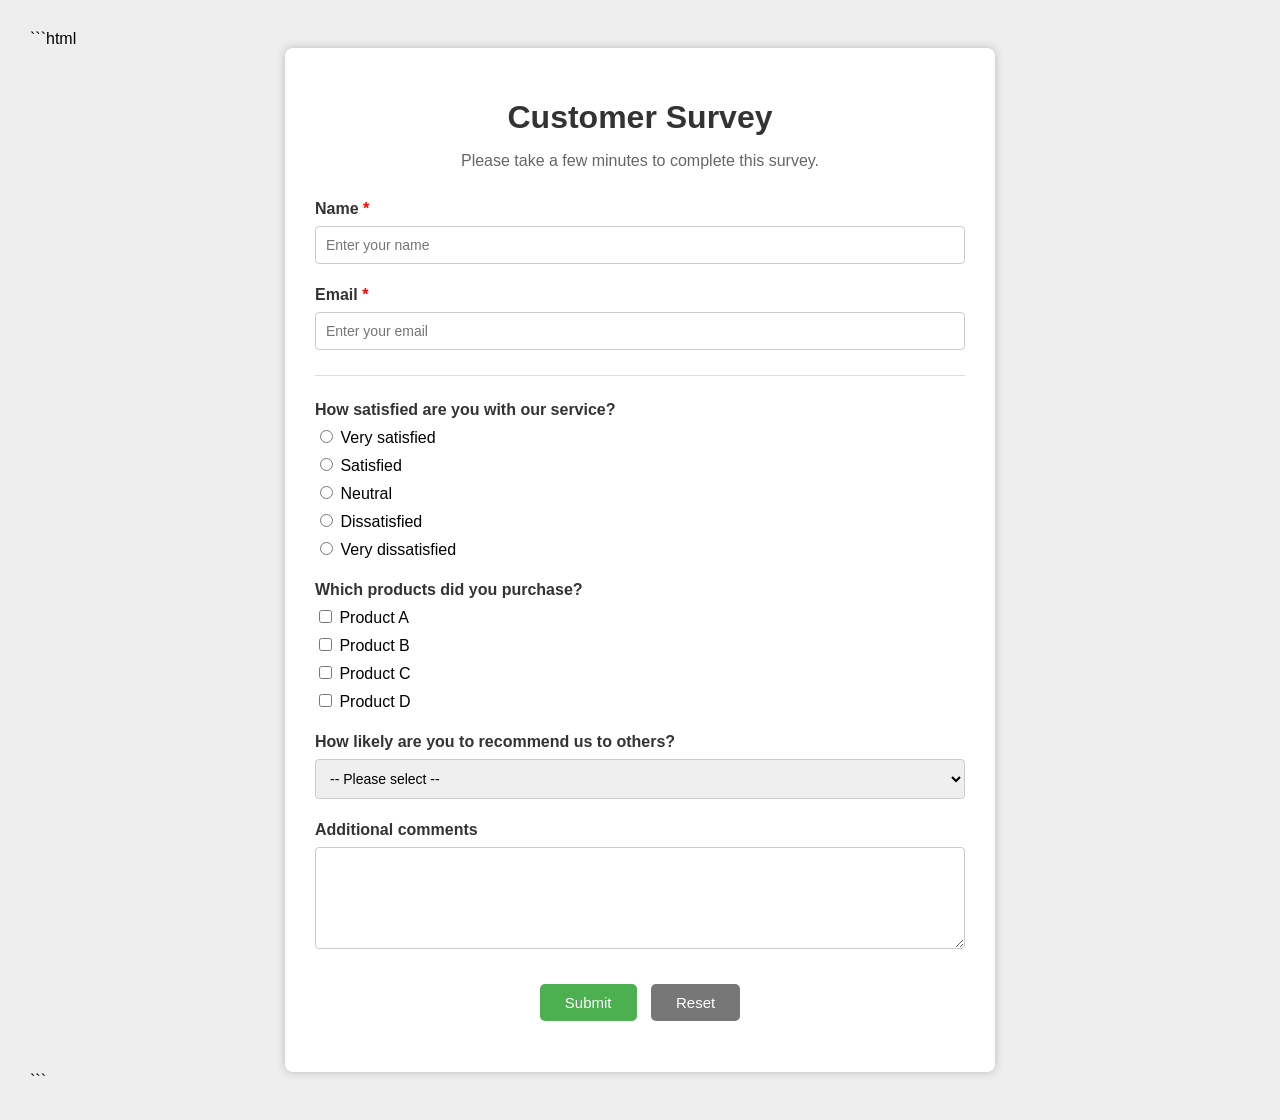
<file: bai-08-form-survey/index.html>
```html
<!doctype html>
<html>
  <head>
    <meta charset="UTF-8" />
    <title>Customer Survey</title>

    <style>
      body {
        font-family: Arial, sans-serif;
        background-color: #eeeeee;
        margin: 0;
        padding: 30px;
      }

      .container {
        width: 650px;
        margin: auto;
        background-color: white;
        padding: 30px;
        border-radius: 8px;
        box-shadow: 0 0 10px #bbb;
      }

      h1 {
        text-align: center;
        color: #333;
        margin-bottom: 10px;
      }

      .description {
        text-align: center;
        color: #666;
        margin-bottom: 30px;
      }

      .form-group {
        margin-bottom: 22px;
      }

      label.title {
        display: block;
        font-weight: bold;
        margin-bottom: 8px;
        color: #333;
      }

      input[type="text"],
      input[type="email"],
      textarea,
      select {
        width: 100%;
        padding: 10px;
        box-sizing: border-box;
        border: 1px solid #ccc;
        border-radius: 4px;
        font-size: 14px;
      }

      textarea {
        resize: vertical;
      }

      .options label {
        display: block;
        margin: 8px 0;
        font-weight: normal;
      }

      .inline-options label {
        display: inline-block;
        margin-right: 20px;
        font-weight: normal;
      }

      .required {
        color: red;
      }

      .submit-area {
        text-align: center;
        margin-top: 30px;
      }

      input[type="submit"],
      input[type="reset"] {
        padding: 10px 25px;
        border: none;
        border-radius: 5px;
        cursor: pointer;
        font-size: 15px;
        margin: 5px;
      }

      input[type="submit"] {
        background-color: #4caf50;
        color: white;
      }

      input[type="reset"] {
        background-color: #777;
        color: white;
      }

      hr {
        border: none;
        border-top: 1px solid #ddd;
        margin: 25px 0;
      }
    </style>
  </head>

  <body>
    <div class="container">
      <h1>Customer Survey</h1>

      <p class="description">
        Please take a few minutes to complete this survey.
      </p>

      <form action="#" method="post">
        <!-- Thông tin khách hàng -->
        <div class="form-group">
          <label class="title" for="name">
            Name <span class="required">*</span>
          </label>
          <input
            type="text"
            id="name"
            name="name"
            placeholder="Enter your name"
          />
        </div>

        <div class="form-group">
          <label class="title" for="email">
            Email <span class="required">*</span>
          </label>
          <input
            type="email"
            id="email"
            name="email"
            placeholder="Enter your email"
          />
        </div>

        <hr />

        <!-- Đánh giá dịch vụ -->
        <div class="form-group">
          <label class="title"> How satisfied are you with our service? </label>

          <div class="options">
            <label>
              <input type="radio" name="satisfaction" value="very_satisfied" />
              Very satisfied
            </label>

            <label>
              <input type="radio" name="satisfaction" value="satisfied" />
              Satisfied
            </label>

            <label>
              <input type="radio" name="satisfaction" value="neutral" />
              Neutral
            </label>

            <label>
              <input type="radio" name="satisfaction" value="dissatisfied" />
              Dissatisfied
            </label>

            <label>
              <input
                type="radio"
                name="satisfaction"
                value="very_dissatisfied"
              />
              Very dissatisfied
            </label>
          </div>
        </div>

        <!-- Sản phẩm -->
        <div class="form-group">
          <label class="title"> Which products did you purchase? </label>

          <div class="options">
            <label>
              <input type="checkbox" name="product" value="product_a" />
              Product A
            </label>

            <label>
              <input type="checkbox" name="product" value="product_b" />
              Product B
            </label>

            <label>
              <input type="checkbox" name="product" value="product_c" />
              Product C
            </label>

            <label>
              <input type="checkbox" name="product" value="product_d" />
              Product D
            </label>
          </div>
        </div>

        <!-- Mức độ giới thiệu -->
        <div class="form-group">
          <label class="title">
            How likely are you to recommend us to others?
          </label>

          <select name="recommend">
            <option value="">-- Please select --</option>
            <option value="very_likely">Very likely</option>
            <option value="likely">Likely</option>
            <option value="neutral">Neutral</option>
            <option value="unlikely">Unlikely</option>
            <option value="very_unlikely">Very unlikely</option>
          </select>
        </div>

        <!-- Góp ý -->
        <div class="form-group">
          <label class="title" for="comments"> Additional comments </label>

          <textarea
            id="comments"
            name="comments"
            rows="5"
            placeholder="Enter your comments here"
          >
          </textarea>
        </div>

        <!-- Nút -->
        <div class="submit-area">
          <input type="submit" value="Submit" />
          <input type="reset" value="Reset" />
        </div>
      </form>
    </div>
  </body>
</html>
```
</file>
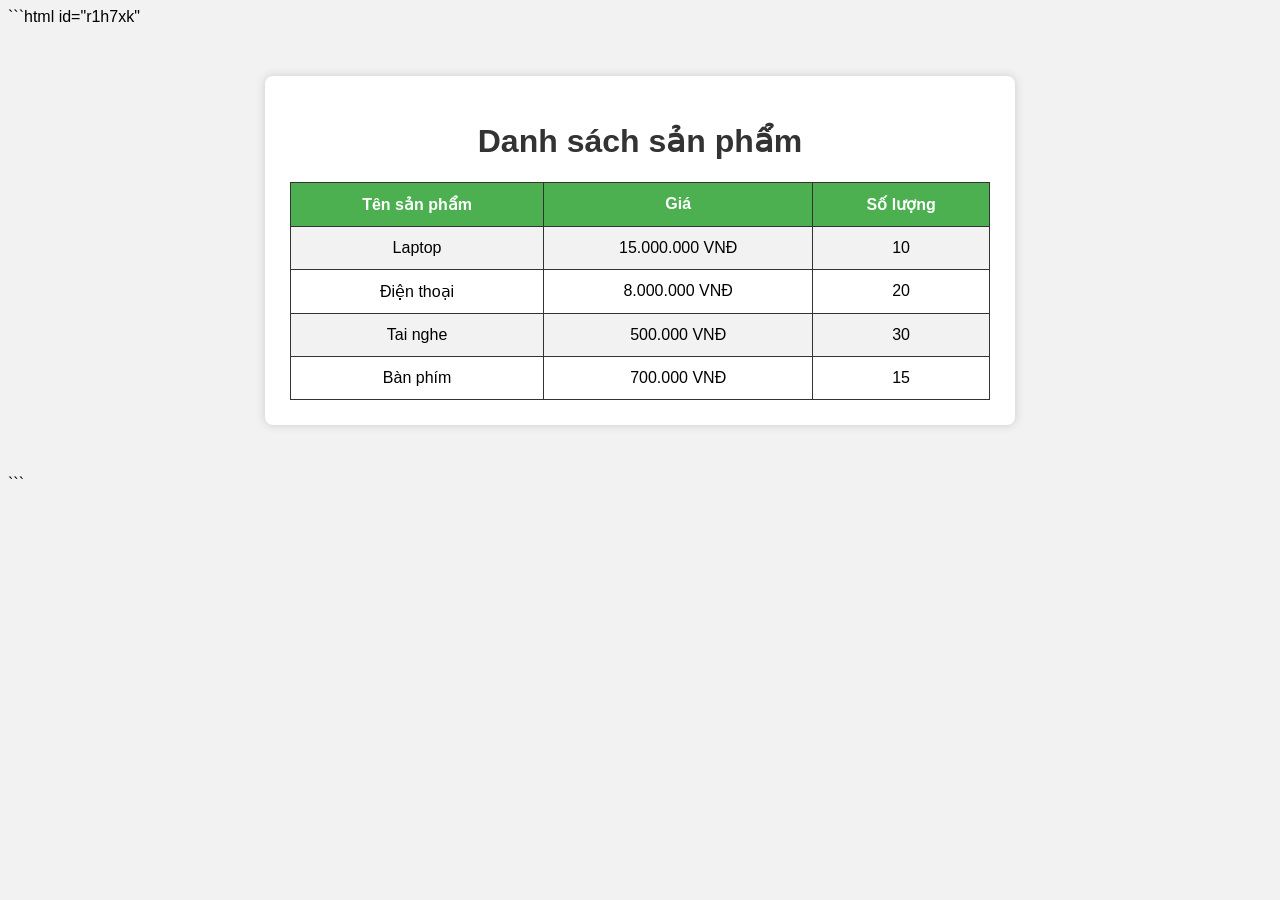
<file: bai-09-bang-san-pham/index.html>
```html id="r1h7xk"
<!doctype html>
<html>
  <head>
    <meta charset="UTF-8" />
    <title>Danh sách sản phẩm</title>

    <style>
      body {
        font-family: Arial, sans-serif;
        background-color: #f2f2f2;
      }

      .container {
        width: 700px;
        margin: 50px auto;
        background-color: white;
        padding: 25px;
        border-radius: 8px;
        box-shadow: 0 0 10px #ccc;
      }

      h1 {
        text-align: center;
        color: #333;
      }

      table {
        width: 100%;
        border-collapse: collapse;
        margin-top: 20px;
      }

      th,
      td {
        border: 1px solid #333;
        padding: 12px;
        text-align: center;
      }

      th {
        background-color: #4caf50;
        color: white;
      }

      tr:nth-child(even) {
        background-color: #f2f2f2;
      }
    </style>
  </head>

  <body>
    <div class="container">
      <h1>Danh sách sản phẩm</h1>

      <table>
        <tr>
          <th>Tên sản phẩm</th>
          <th>Giá</th>
          <th>Số lượng</th>
        </tr>

        <tr>
          <td>Laptop</td>
          <td>15.000.000 VNĐ</td>
          <td>10</td>
        </tr>

        <tr>
          <td>Điện thoại</td>
          <td>8.000.000 VNĐ</td>
          <td>20</td>
        </tr>

        <tr>
          <td>Tai nghe</td>
          <td>500.000 VNĐ</td>
          <td>30</td>
        </tr>

        <tr>
          <td>Bàn phím</td>
          <td>700.000 VNĐ</td>
          <td>15</td>
        </tr>
      </table>
    </div>
  </body>
</html>
```
</file>
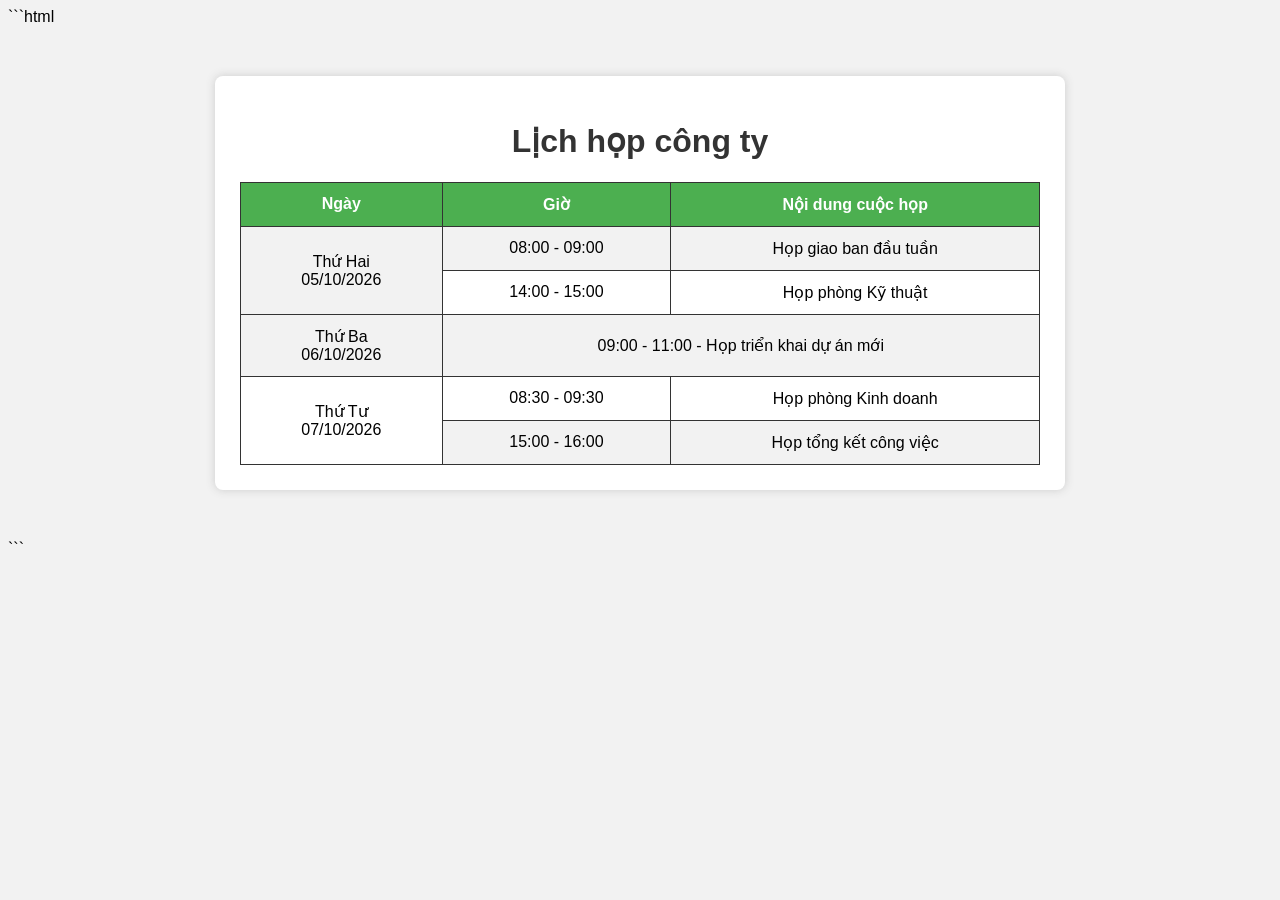
<file: bai-10-gop-o-rowspan-colspan/index.html>
```html
<!doctype html>
<html>
  <head>
    <meta charset="UTF-8" />
    <title>Lịch họp công ty</title>
    <style>
      body {
        font-family: Arial, sans-serif;
        background-color: #f2f2f2;
      }

      .container {
        width: 800px;
        margin: 50px auto;
        background-color: white;
        padding: 25px;
        border-radius: 8px;
        box-shadow: 0 0 10px #ccc;
      }

      h1 {
        text-align: center;
        color: #333;
      }

      table {
        width: 100%;
        border-collapse: collapse;
        margin-top: 20px;
      }

      th,
      td {
        border: 1px solid #333;
        padding: 12px;
        text-align: center;
      }

      th {
        background-color: #4caf50;
        color: white;
      }

      tr:nth-child(even) {
        background-color: #f2f2f2;
      }
    </style>
  </head>

  <body>
    <div class="container">
      <h1>Lịch họp công ty</h1>

      <table>
        <tr>
          <th>Ngày</th>
          <th>Giờ</th>
          <th>Nội dung cuộc họp</th>
        </tr>

        <tr>
          <td rowspan="2">Thứ Hai<br />05/10/2026</td>
          <td>08:00 - 09:00</td>
          <td>Họp giao ban đầu tuần</td>
        </tr>

        <tr>
          <td>14:00 - 15:00</td>
          <td>Họp phòng Kỹ thuật</td>
        </tr>

        <tr>
          <td>Thứ Ba<br />06/10/2026</td>
          <td colspan="2">09:00 - 11:00 - Họp triển khai dự án mới</td>
        </tr>

        <tr>
          <td rowspan="2">Thứ Tư<br />07/10/2026</td>
          <td>08:30 - 09:30</td>
          <td>Họp phòng Kinh doanh</td>
        </tr>

        <tr>
          <td>15:00 - 16:00</td>
          <td>Họp tổng kết công việc</td>
        </tr>
      </table>
    </div>
  </body>
</html>
```
</file>
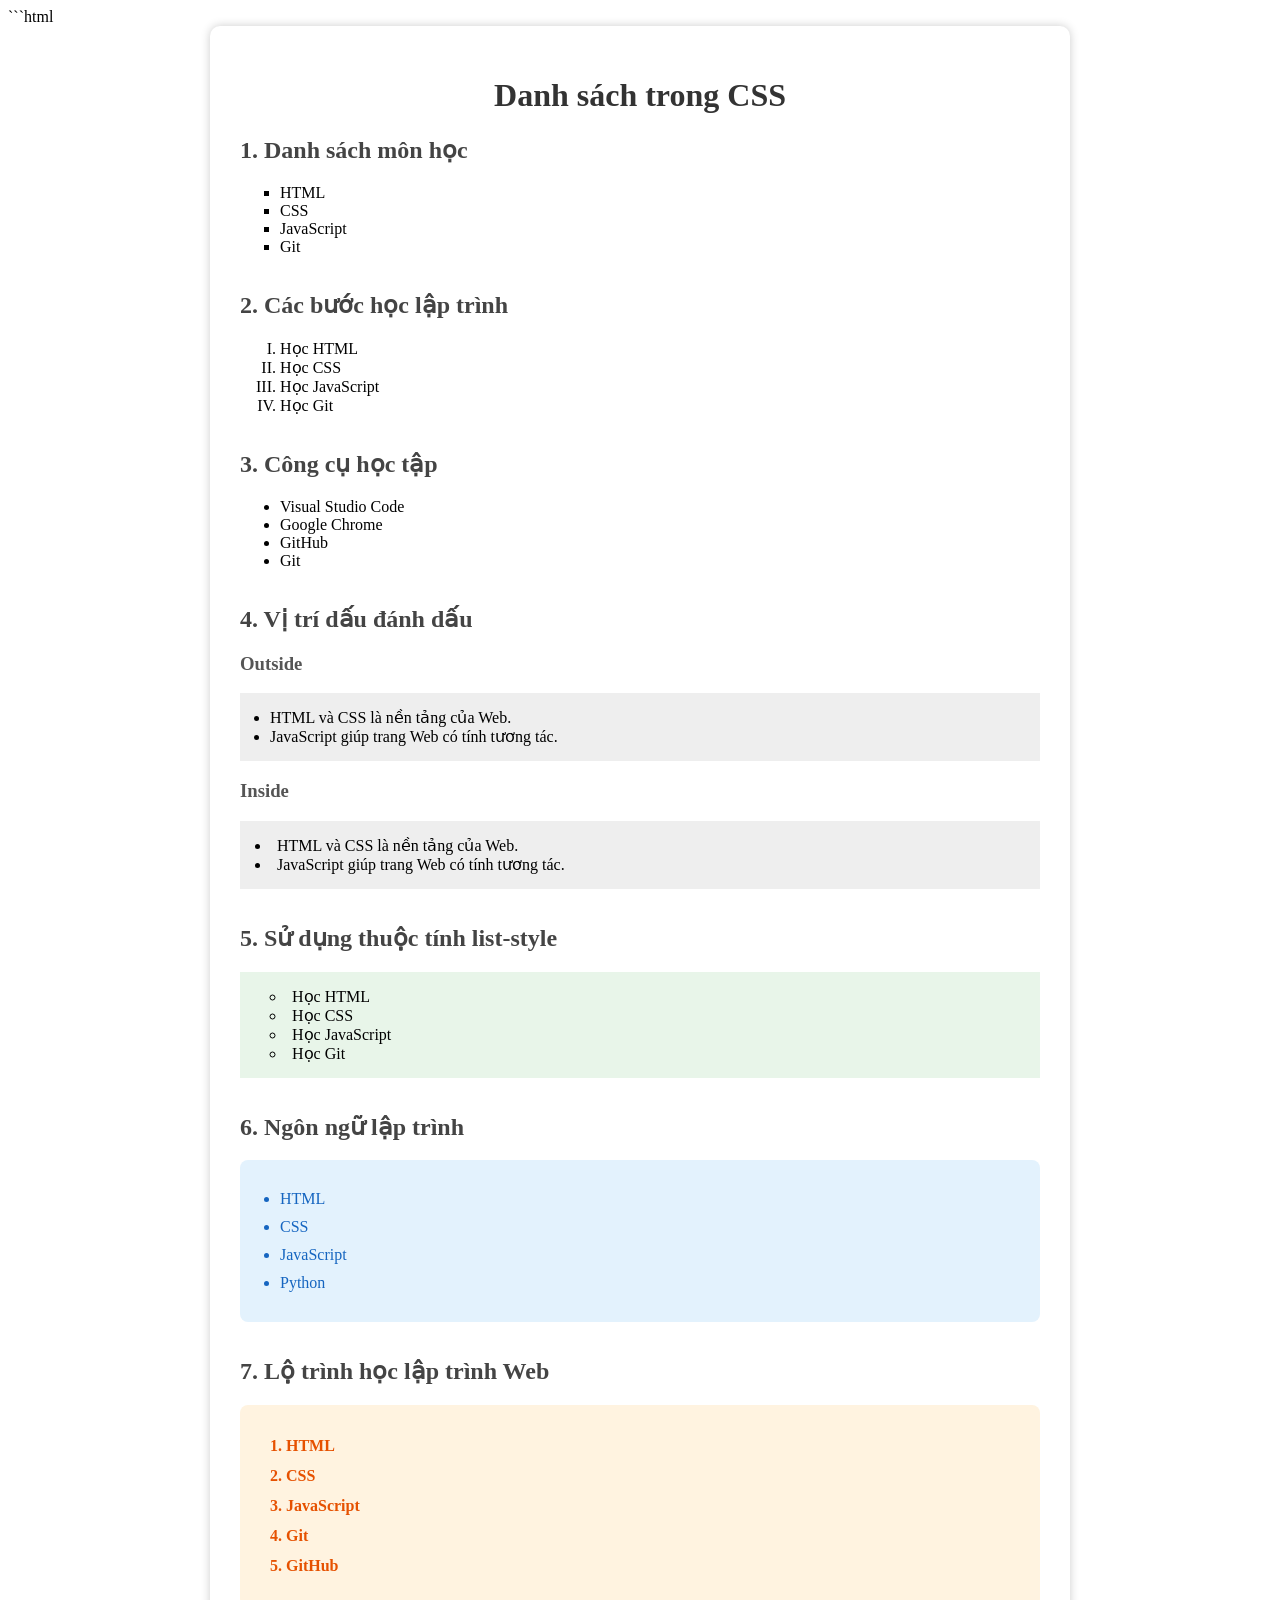
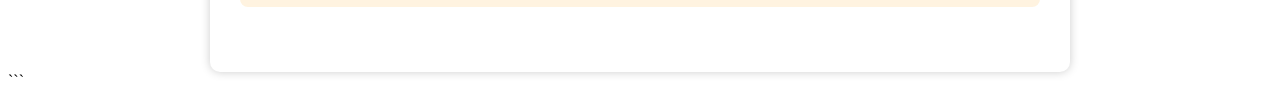
<file: bai-11-danh-sach-css/index.html>
```html
<!doctype html>
<html lang="vi">
  <head>
    <meta charset="UTF-8" />
    <meta name="viewport" content="width=device-width, initial-scale=1.0" />
    <title>Danh sách trong CSS</title>

    <link rel="stylesheet" href="style.css" />
  </head>
  <body>
    <div class="container">
      <h1>Danh sách trong CSS</h1>

      <!-- 2. list-style-type: square -->
      <section>
        <h2>1. Danh sách môn học</h2>

        <ul class="subjects">
          <li>HTML</li>
          <li>CSS</li>
          <li>JavaScript</li>
          <li>Git</li>
        </ul>
      </section>

      <!-- 3. list-style-type: upper-roman -->
      <section>
        <h2>2. Các bước học lập trình</h2>

        <ol class="steps">
          <li>Học HTML</li>
          <li>Học CSS</li>
          <li>Học JavaScript</li>
          <li>Học Git</li>
        </ol>
      </section>

      <!-- 4. list-style-image -->
      <section>
        <h2>3. Công cụ học tập</h2>

        <ul class="tools">
          <li>Visual Studio Code</li>
          <li>Google Chrome</li>
          <li>GitHub</li>
          <li>Git</li>
        </ul>
      </section>

      <!-- 5. list-style-position -->
      <section>
        <h2>4. Vị trí dấu đánh dấu</h2>

        <h3>Outside</h3>
        <ul class="outside-list">
          <li>HTML và CSS là nền tảng của Web.</li>
          <li>JavaScript giúp trang Web có tính tương tác.</li>
        </ul>

        <h3>Inside</h3>
        <ul class="inside-list">
          <li>HTML và CSS là nền tảng của Web.</li>
          <li>JavaScript giúp trang Web có tính tương tác.</li>
        </ul>
      </section>

      <!-- 6. list-style shorthand -->
      <section>
        <h2>5. Sử dụng thuộc tính list-style</h2>

        <ul class="shorthand-list">
          <li>Học HTML</li>
          <li>Học CSS</li>
          <li>Học JavaScript</li>
          <li>Học Git</li>
        </ul>
      </section>

      <!-- 7. Màu sắc và khoảng cách -->
      <section>
        <h2>6. Ngôn ngữ lập trình</h2>

        <ul class="programming-languages">
          <li>HTML</li>
          <li>CSS</li>
          <li>JavaScript</li>
          <li>Python</li>
        </ul>
      </section>

      <!-- 8. Bài tập tổng hợp -->
      <section>
        <h2>7. Lộ trình học lập trình Web</h2>

        <ol class="web-roadmap">
          <li>HTML</li>
          <li>CSS</li>
          <li>JavaScript</li>
          <li>Git</li>
          <li>GitHub</li>
        </ol>
      </section>
    </div>
  </body>
</html>
```
</file>
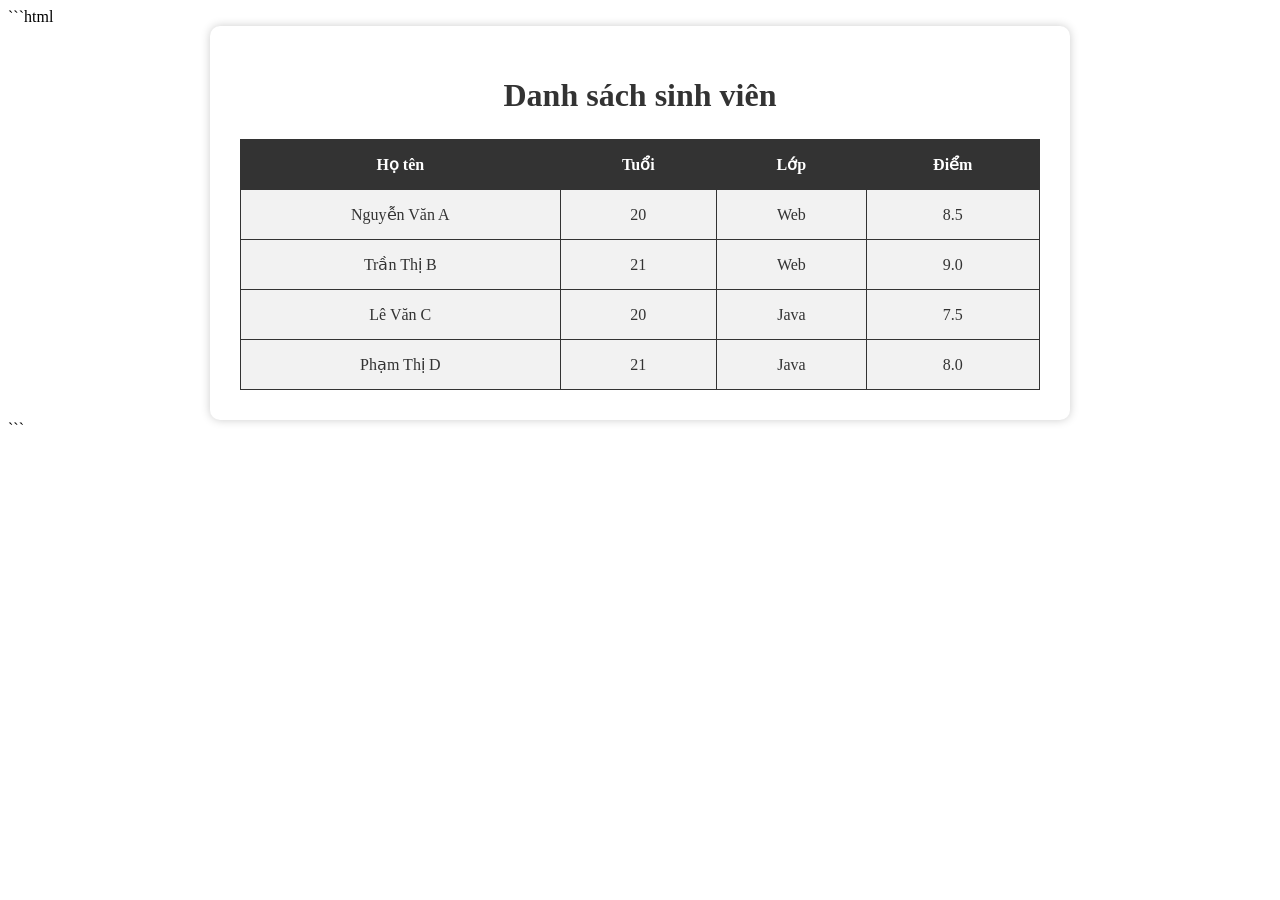
<file: bai-12-bang-css/index.html>
```html
<!doctype html>
<html lang="vi">
  <head>
    <meta charset="UTF-8" />
    <meta name="viewport" content="width=device-width, initial-scale=1.0" />
    <title>Bảng trong CSS</title>

    <link rel="stylesheet" href="style.css" />
  </head>
  <body>
    <div class="container">
      <h1>Danh sách sinh viên</h1>

      <table>
        <tr>
          <th>Họ tên</th>
          <th>Tuổi</th>
          <th>Lớp</th>
          <th>Điểm</th>
        </tr>

        <tr>
          <td>Nguyễn Văn A</td>
          <td>20</td>
          <td>Web</td>
          <td>8.5</td>
        </tr>

        <tr>
          <td>Trần Thị B</td>
          <td>21</td>
          <td>Web</td>
          <td>9.0</td>
        </tr>

        <tr>
          <td>Lê Văn C</td>
          <td>20</td>
          <td>Java</td>
          <td>7.5</td>
        </tr>

        <tr>
          <td>Phạm Thị D</td>
          <td>21</td>
          <td>Java</td>
          <td>8.0</td>
        </tr>
      </table>
    </div>
  </body>
</html>
```
</file>
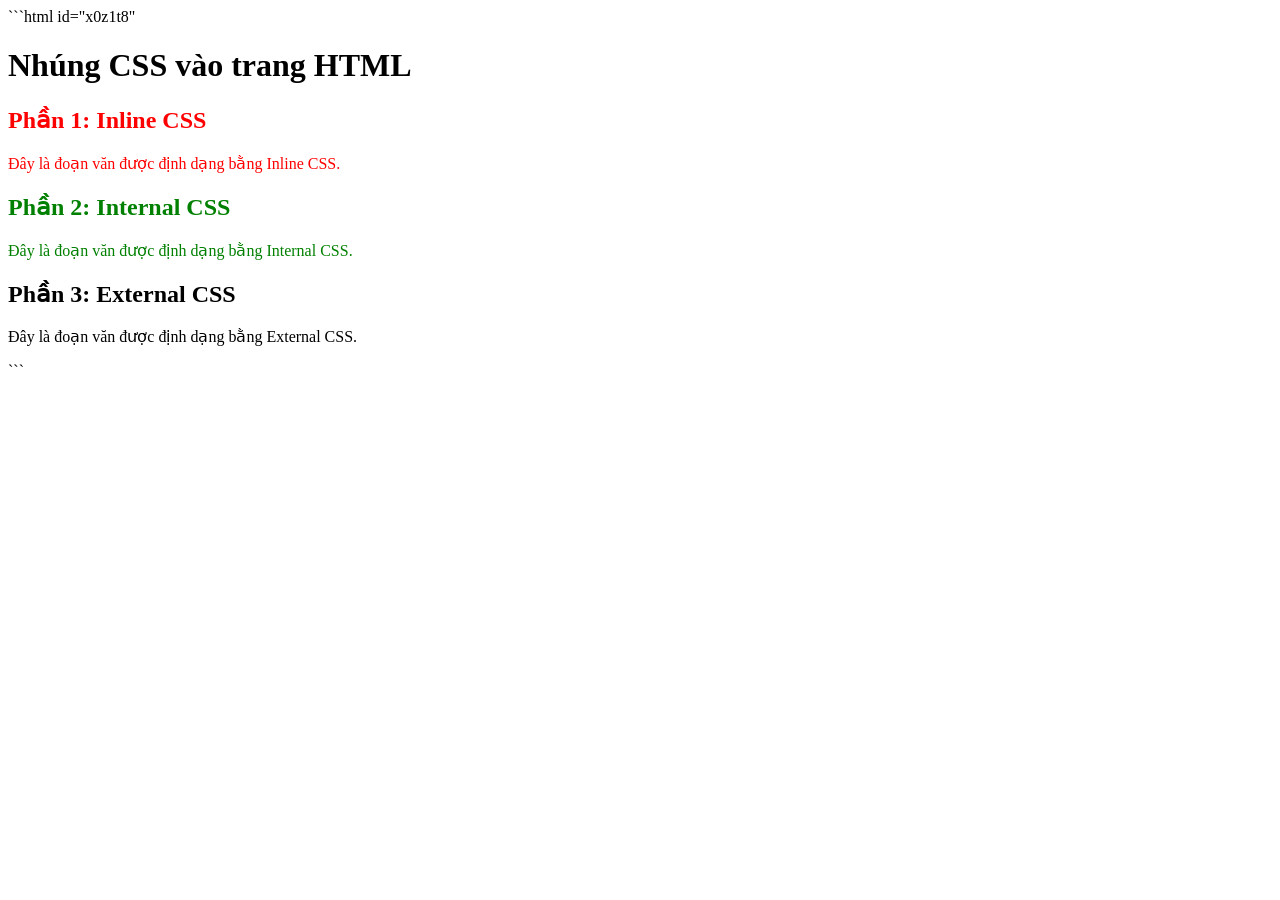
<file: bai-14-nhung-css-html/index.html>
```html id="x0z1t8"
<!doctype html>
<html lang="vi">
  <head>
    <meta charset="UTF-8" />
    <meta name="viewport" content="width=device-width, initial-scale=1.0" />
    <title>Nhúng CSS vào HTML</title>

    <!-- Phần 2: Internal CSS -->
    <style>
      .internal {
        color: green;
      }
    </style>

    <!-- Phần 3: External CSS -->
    <link rel="stylesheet" href="style.css" />
  </head>

  <body>
    <h1>Nhúng CSS vào trang HTML</h1>

    <!-- Phần 1: Inline CSS -->
    <h2 style="color: red">Phần 1: Inline CSS</h2>

    <p style="color: red">Đây là đoạn văn được định dạng bằng Inline CSS.</p>

    <!-- Phần 2: Internal CSS -->
    <h2 class="internal">Phần 2: Internal CSS</h2>

    <p class="internal">Đây là đoạn văn được định dạng bằng Internal CSS.</p>

    <!-- Phần 3: External CSS -->
    <h2 class="external">Phần 3: External CSS</h2>

    <p class="external">Đây là đoạn văn được định dạng bằng External CSS.</p>
  </body>
</html>
```
</file>
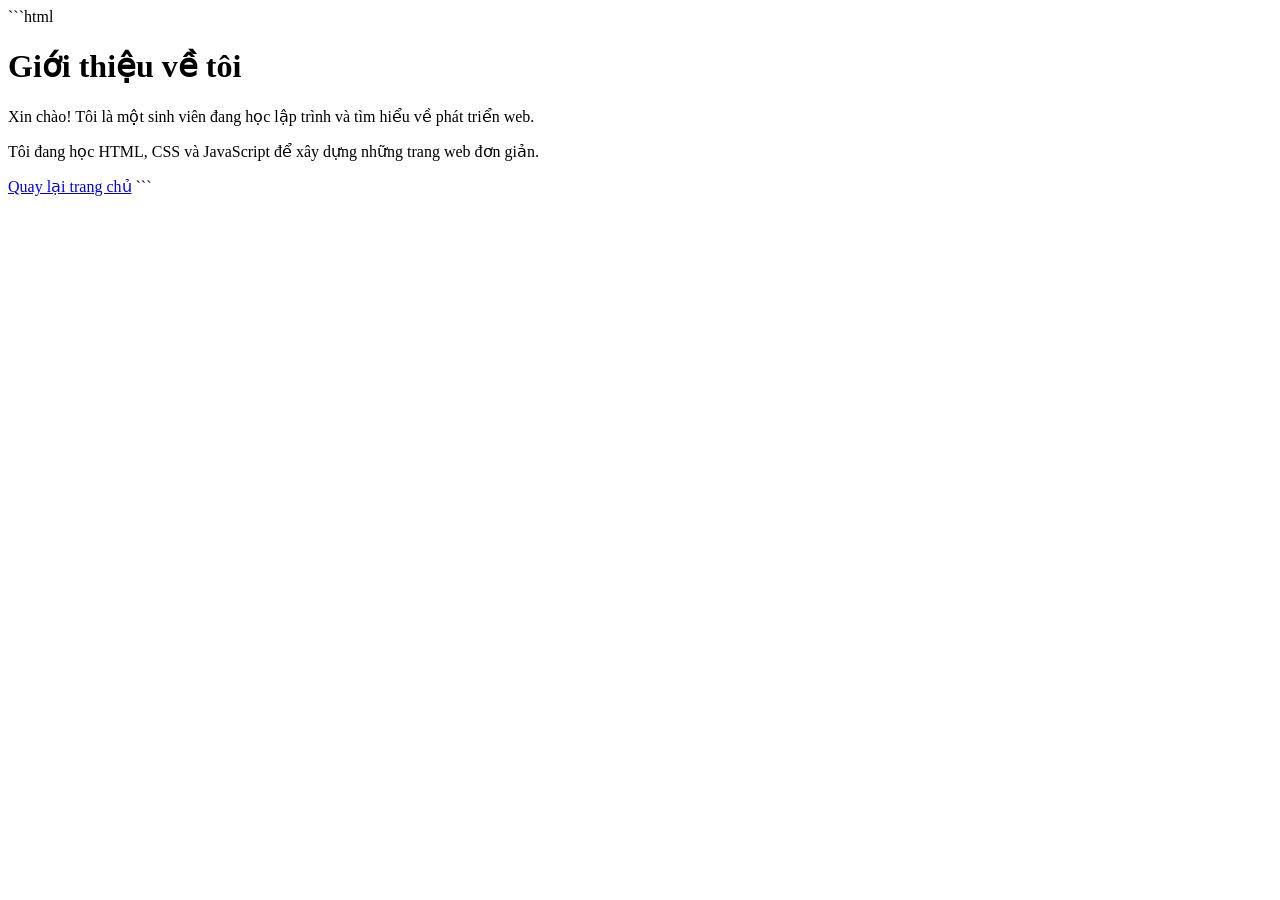
<file: about.html>
```html
<!doctype html>
<html>
  <head>
    <meta charset="utf-8" />
    <title>Giới thiệu</title>
  </head>

  <body>
    <h1>Giới thiệu về tôi</h1>

    <p>
      Xin chào! Tôi là một sinh viên đang học lập trình và tìm hiểu về phát
      triển web.
    </p>

    <p>
      Tôi đang học HTML, CSS và JavaScript để xây dựng những trang web đơn giản.
    </p>

    <a href="index.html">Quay lại trang chủ</a>
  </body>
</html>
```
</file>
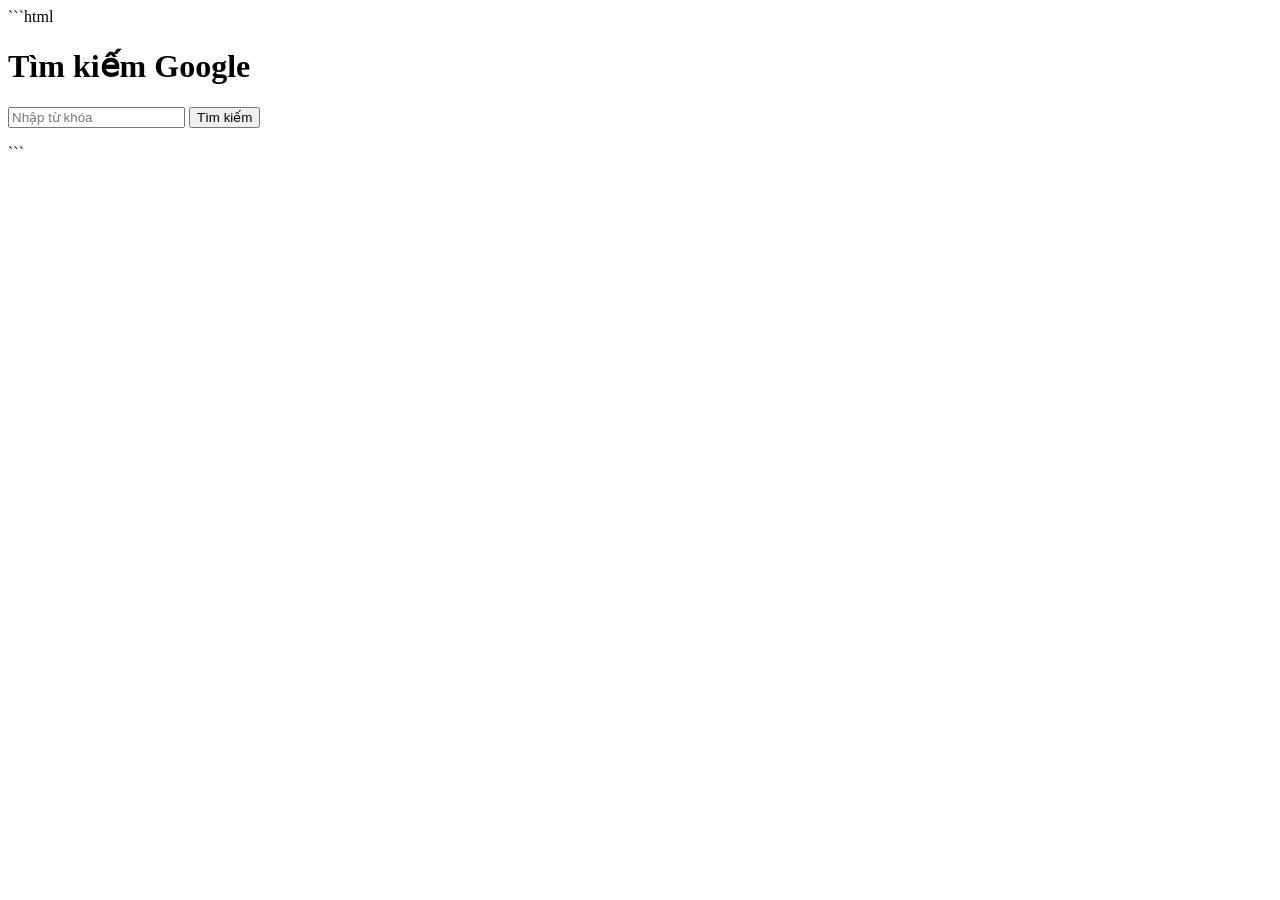
<file: google-search.html>
```html
<!doctype html>
<html>
  <head>
    <meta charset="utf-8" />
    <title>Form Tìm kiếm Google</title>
  </head>

  <body>
    <h1>Tìm kiếm Google</h1>

    <form action="https://www.google.com.vn/search" method="GET">
      <input type="text" name="q" placeholder="Nhập từ khóa" />
      <input type="submit" value="Tìm kiếm" />
    </form>
  </body>
</html>
```
</file>
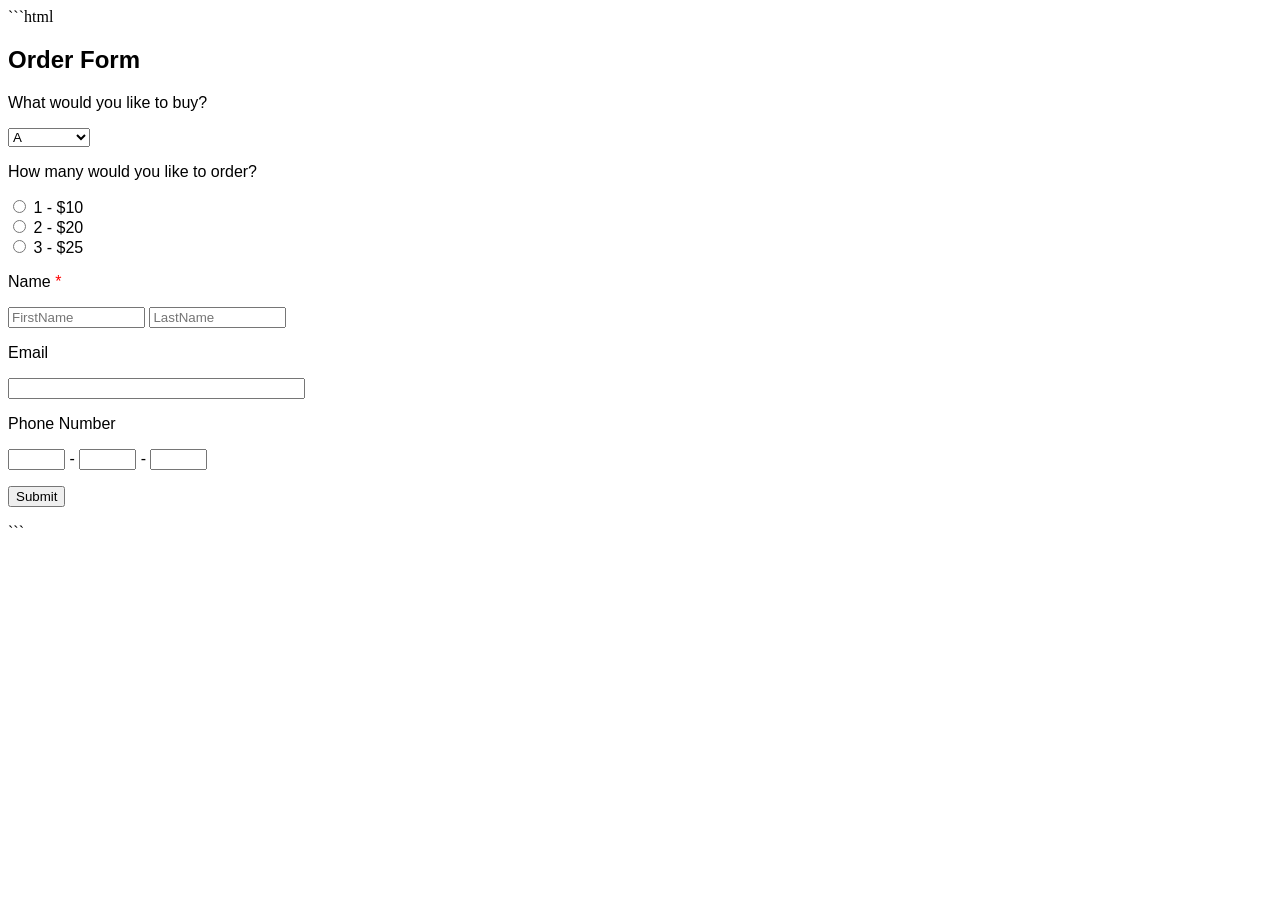
<file: simpleform.html>
```html
<!doctype html>
<html>
  <head>
    <meta charset="utf-8" />
    <title>Order Form</title>

    <style>
      .wufoo {
        font-family: "Lucida Grande", "Lucida Sans Unicode", Tahoma, sans-serif;
      }
    </style>
  </head>

  <body>
    <form method="get" action="simpleform.html" class="wufoo">
      <h2>Order Form</h2>

      <p>What would you like to buy?</p>

      <select name="product">
        <option value="A">A</option>
        <option value="B">B (+ 0.5$)</option>
        <option value="C">C (+ 0.5$)</option>
      </select>

      <p>How many would you like to order?</p>

      <input type="radio" name="rd" value="1" /> 1 - $10
      <br />

      <input type="radio" name="rd" value="2" /> 2 - $20
      <br />

      <input type="radio" name="rd" value="3" /> 3 - $25
      <br />

      <p>Name <span style="color: red">*</span></p>

      <input type="text" name="firstname" placeholder="FirstName" size="15" />
      <input type="text" name="lastname" placeholder="LastName" size="15" />

      <p>Email</p>

      <input type="text" name="email" size="35" />

      <p>Phone Number</p>

      <input type="text" name="phone1" size="5" /> -
      <input type="text" name="phone2" size="5" /> -
      <input type="text" name="phone3" size="5" />

      <p>
        <input type="button" name="btSubmit" value="Submit" />
      </p>
    </form>
  </body>
</html>
```
</file>
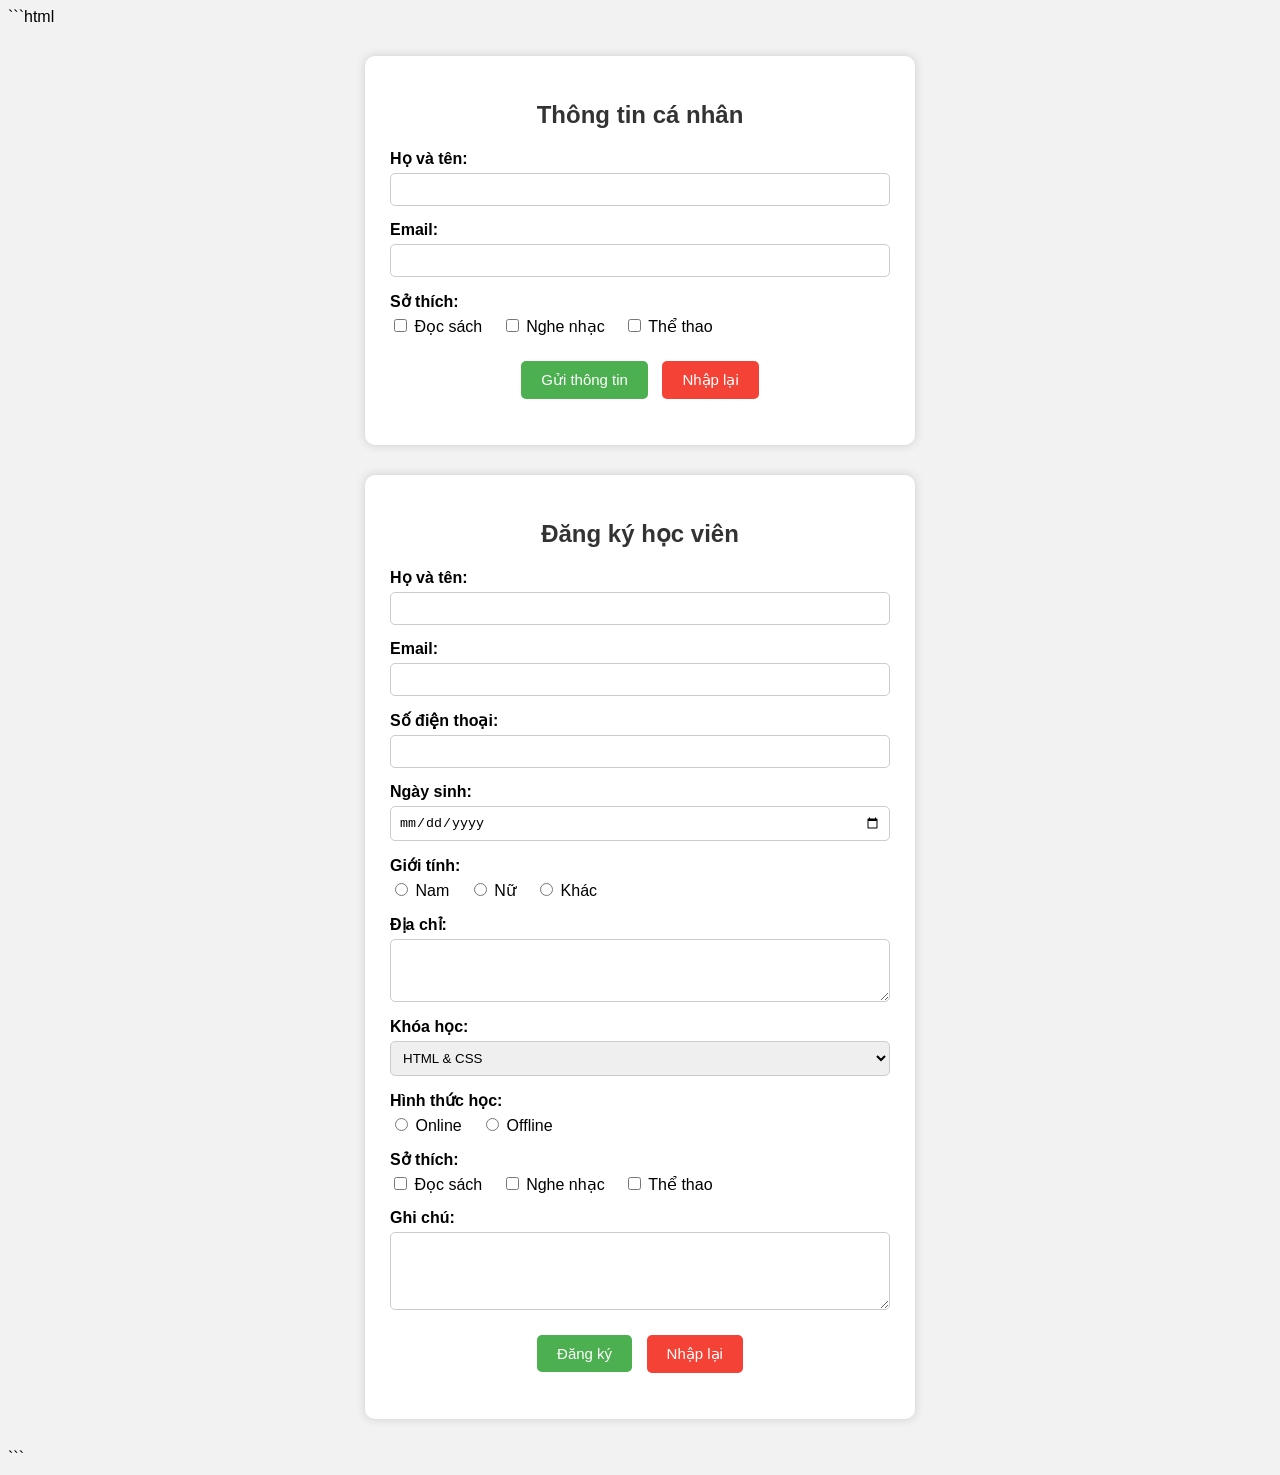
<file: taoform.html>
```html
<!doctype html>
<html>
  <head>
    <meta charset="UTF-8" />
    <title>Bài tập tạo form</title>

    <style>
      body {
        font-family: Arial, sans-serif;
        background-color: #f2f2f2;
      }

      .form-container {
        width: 500px;
        margin: 30px auto;
        background-color: white;
        padding: 25px;
        border-radius: 10px;
        box-shadow: 0 0 10px #ccc;
      }

      h2 {
        text-align: center;
        color: #333;
      }

      .form-group {
        margin-bottom: 15px;
      }

      label {
        display: block;
        margin-bottom: 5px;
        font-weight: bold;
      }

      input[type="text"],
      input[type="email"],
      input[type="date"],
      textarea,
      select {
        width: 100%;
        padding: 8px;
        box-sizing: border-box;
        border: 1px solid #ccc;
        border-radius: 5px;
      }

      textarea {
        resize: vertical;
      }

      .radio-group,
      .checkbox-group {
        margin-top: 5px;
      }

      .radio-group label,
      .checkbox-group label {
        display: inline;
        font-weight: normal;
        margin-right: 15px;
      }

      .buttons {
        text-align: center;
        margin-top: 20px;
      }

      input[type="submit"],
      input[type="reset"] {
        padding: 10px 20px;
        margin: 5px;
        border: none;
        border-radius: 5px;
        cursor: pointer;
        font-size: 15px;
      }

      input[type="submit"] {
        background-color: #4caf50;
        color: white;
      }

      input[type="reset"] {
        background-color: #f44336;
        color: white;
      }

      hr {
        margin: 40px 0;
        border: none;
        border-top: 1px solid #ddd;
      }
    </style>
  </head>

  <body>
    <!-- PHẦN 1 -->
    <div class="form-container">
      <h2>Thông tin cá nhân</h2>

      <form action="#" method="post">
        <div class="form-group">
          <label>Họ và tên:</label>
          <input type="text" name="yourname" />
        </div>

        <div class="form-group">
          <label>Email:</label>
          <input type="email" name="email" />
        </div>

        <div class="form-group">
          <label>Sở thích:</label>

          <div class="checkbox-group">
            <input type="checkbox" name="hobby" value="reading" />
            <label>Đọc sách</label>

            <input type="checkbox" name="hobby" value="music" />
            <label>Nghe nhạc</label>

            <input type="checkbox" name="hobby" value="sport" />
            <label>Thể thao</label>
          </div>
        </div>

        <div class="buttons">
          <input type="submit" value="Gửi thông tin" />
          <input type="reset" value="Nhập lại" />
        </div>
      </form>
    </div>

    <!-- PHẦN 2 -->
    <div class="form-container">
      <h2>Đăng ký học viên</h2>

      <form action="#" method="post">
        <div class="form-group">
          <label>Họ và tên:</label>
          <input type="text" name="fullname" />
        </div>

        <div class="form-group">
          <label>Email:</label>
          <input type="email" name="email" />
        </div>

        <div class="form-group">
          <label>Số điện thoại:</label>
          <input type="text" name="phone" />
        </div>

        <div class="form-group">
          <label>Ngày sinh:</label>
          <input type="date" name="birthday" />
        </div>

        <div class="form-group">
          <label>Giới tính:</label>

          <div class="radio-group">
            <input type="radio" name="gender" value="male" />
            <label>Nam</label>

            <input type="radio" name="gender" value="female" />
            <label>Nữ</label>

            <input type="radio" name="gender" value="other" />
            <label>Khác</label>
          </div>
        </div>

        <div class="form-group">
          <label>Địa chỉ:</label>
          <textarea name="address" rows="3"></textarea>
        </div>

        <div class="form-group">
          <label>Khóa học:</label>

          <select name="course">
            <option value="html-css">HTML & CSS</option>
            <option value="javascript">JavaScript</option>
            <option value="java">Java</option>
            <option value="python">Python</option>
          </select>
        </div>

        <div class="form-group">
          <label>Hình thức học:</label>

          <div class="radio-group">
            <input type="radio" name="study_type" value="online" />
            <label>Online</label>

            <input type="radio" name="study_type" value="offline" />
            <label>Offline</label>
          </div>
        </div>

        <div class="form-group">
          <label>Sở thích:</label>

          <div class="checkbox-group">
            <input type="checkbox" name="hobby" value="reading" />
            <label>Đọc sách</label>

            <input type="checkbox" name="hobby" value="music" />
            <label>Nghe nhạc</label>

            <input type="checkbox" name="hobby" value="sport" />
            <label>Thể thao</label>
          </div>
        </div>

        <div class="form-group">
          <label>Ghi chú:</label>
          <textarea name="note" rows="4"></textarea>
        </div>

        <div class="buttons">
          <input type="submit" value="Đăng ký" />
          <input type="reset" value="Nhập lại" />
        </div>
      </form>
    </div>
  </body>
</html>
```
</file>
<file: bai-11-danh-sach-css/style.css>
```css
/* Thiết lập chung */
body {
    font-family: Arial, sans-serif;
    background-color: #f2f2f2;
    margin: 0;
    padding: 20px;
}

.container {
    width: 800px;
    max-width: 90%;
    margin: 0 auto;
    background-color: white;
    padding: 30px;
    border-radius: 10px;
    box-shadow: 0 0 10px #ccc;
}

h1 {
    text-align: center;
    color: #333;
}

section {
    margin-bottom: 35px;
}

h2 {
    color: #444;
}

h3 {
    color: #555;
}


/* 2. list-style-type */
.subjects {
    list-style-type: square;
}


/* 3. list-style-type: upper-roman */
.steps {
    list-style-type: upper-roman;
}


/* 4. list-style-image */
.tools {
    list-style-image: url("https://cdn-icons-png.flaticon.com/16/1828/1828817.png");
}


/* 5. list-style-position */
.outside-list {
    list-style-position: outside;
    background-color: #eeeeee;
    padding: 15px 30px;
}

.inside-list {
    list-style-position: inside;
    background-color: #eeeeee;
    padding: 15px;
}


/* 6. list-style shorthand */
.shorthand-list {
    list-style: circle inside;
    background-color: #e8f5e9;
    padding: 15px 30px;
}


/* 7. Màu sắc và khoảng cách */
.programming-languages {
    background-color: #e3f2fd;
    color: #1565c0;
    padding: 20px 40px;
    border-radius: 8px;
}

.programming-languages li {
    margin: 10px 0;
}


/* 8. Bài tập tổng hợp */
.web-roadmap {
    list-style: decimal inside;
    background-color: #fff3e0;
    color: #e65100;
    padding: 20px 30px;
    border-radius: 8px;
}

.web-roadmap li {
    margin: 12px 0;
    font-weight: bold;
}
```
</file>
<file: bai-12-bang-css/style.css>
```css
/* Thiết lập chung */
body {
    font-family: Arial, sans-serif;
    background-color: #f2f2f2;
    margin: 0;
    padding: 30px;
}

.container {
    width: 800px;
    max-width: 90%;
    margin: 0 auto;
    background-color: white;
    padding: 30px;
    border-radius: 10px;
    box-shadow: 0 0 10px #ccc;
}

h1 {
    text-align: center;
    color: #333;
}


/* Đường viền và chiều rộng của bảng */
table {
    width: 100%;
    border-collapse: collapse;
    margin-top: 25px;
}


/* Đường viền cho ô */
th,
td {
    border: 1px solid #333;
    padding: 15px;
}


/* Tiêu đề bảng */
th {
    height: 50px;
    background-color: #333;
    color: white;
    text-align: center;
    vertical-align: middle;
}


/* Ô dữ liệu */
td {
    height: 50px;
    background-color: #f2f2f2;
    color: #333;
    text-align: center;
    vertical-align: middle;
}


/* Hiệu ứng khi di chuột */
tr:hover td {
    background-color: #e0e0e0;
}
```
</file>
<file: bai-14-nhung-css-html/style.css>
```css id="q0o3q8"
/* Phần 3: External CSS */

.external {
    color: blue;
}
```
</file>
